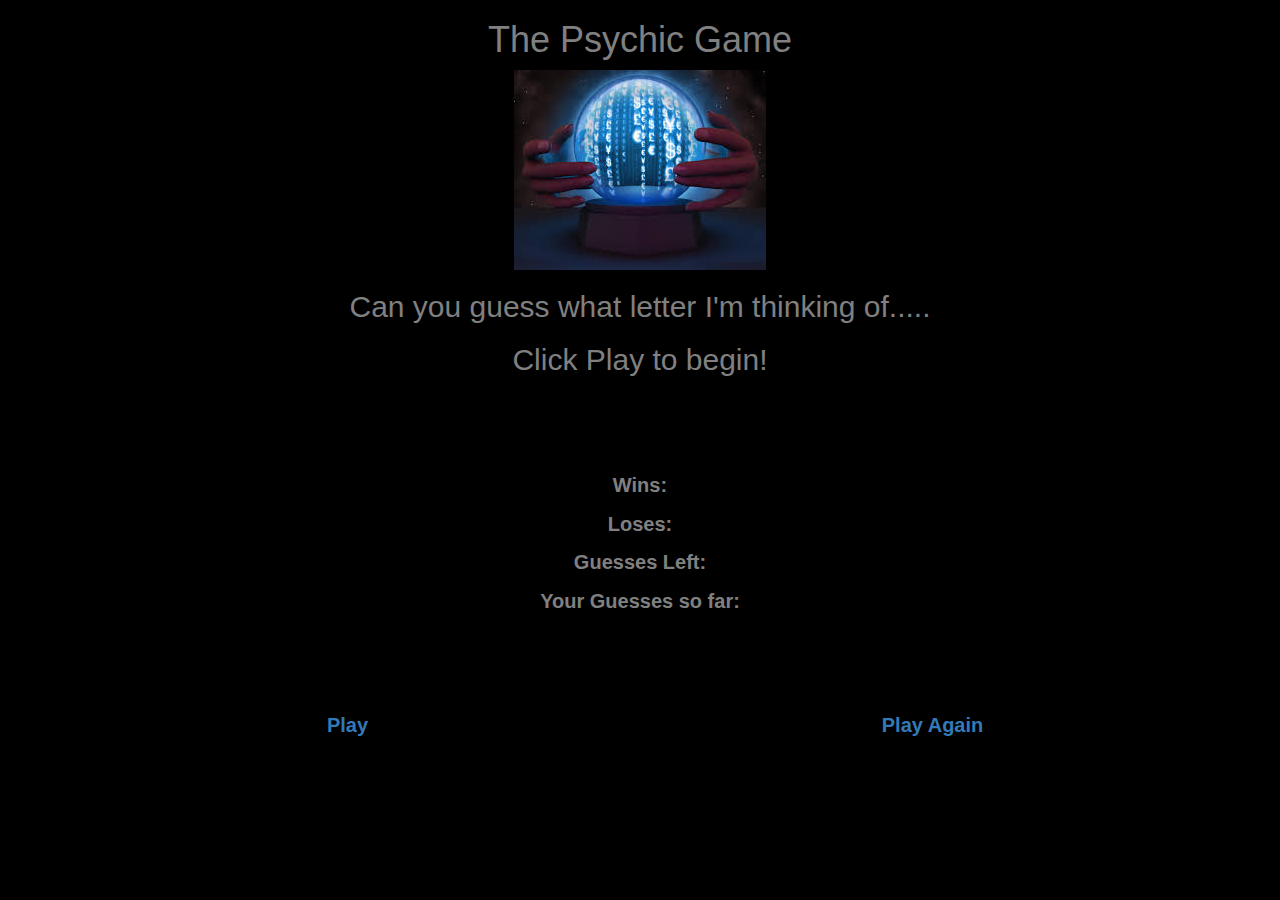
<file: index.html>
<!DOCTYPE html>
<html>

<head>
    <meta charset="UTF-8", lang="en-us">
    <meta http-equiv="X-UA-Compatible" content="IE=edge">
    <meta name="viewport" content="width=device-width, initial-scale=1">
    <meta name="description" content="">
    <meta name="author" content="">

    <title>Psychic Game</title>

    <link rel="stylesheet"
          type="text/css"
          href=".\assets\css\style1.css">

  <script type="text/javascript" src="assets/js/jquery.js"></script>
  <script type="text/javascript" src="assets/js/app.js"></script>



   <script
        src="https://code.jquery.com/jquery-3.2.1.js"
        integrity="sha256-DZAnKJ/6XZ9si04Hgrsxu/8s717jcIzLy3oi35EouyE="
        crossorigin="anonymous"></script>

    <!-- Latest compiled and minified CSS -->
	   <link rel="stylesheet" href="https://maxcdn.bootstrapcdn.com/bootstrap/3.3.7/css/bootstrap.min.css"
     integrity="sha384-BVYiiSIFeK1dGmJRAkycuHAHRg32OmUcww7on3RYdg4Va+PmSTsz/K68vbdEjh4u" crossorigin="anonymous">

    <!-- Latest compiled and minified JavaScript -->
	   <script src="https://maxcdn.bootstrapcdn.com/bootstrap/3.3.7/js/bootstrap.min.js" integrity="sha384-Tc5IQib027qvyjSMfHjOMaLkfuWVxZxUPnCJA7l2mCWNIpG9mGCD8wGNIcPD7Txa" crossorigin="anonymous"></script>

     <script src="https://oss.maxcdn.com/libs/respond.js/1.4.2/respond.min.js"></script>

</head>

<body>

    <div class="wrapper">
        <div>
            <h1>The Psychic Game</h1>
            <img src=".\assets\images\CrystalBall.jpg"/>
        </div>
            <h2>Can you guess what letter I'm thinking of.....
              <h2>
            <h2>Click Play to begin!</h2>
                <br>
                <br>
                <br>
                  <p>Wins:</p>
                  <p>Loses:</p>
                  <p>Guesses Left:</p>
                  <p>Your Guesses so far:</p>
                <br>
                <br>
                <br>
        <div id="buttons"></div>
              <div class="container">
                <div class="row buttonPosition animated zoomIn">

                  <div class="col-xs-12 col-sm-6 firstButton">
                    <a href="app.js">Play</a>
                  </div>

                  <div class="col-xs-12 col-sm-6 secondButton">
                    <a href="app.js">Play Again</a>
                  </div>
              </div>
            </div>
      </div>

</body>

</html>
</file>
